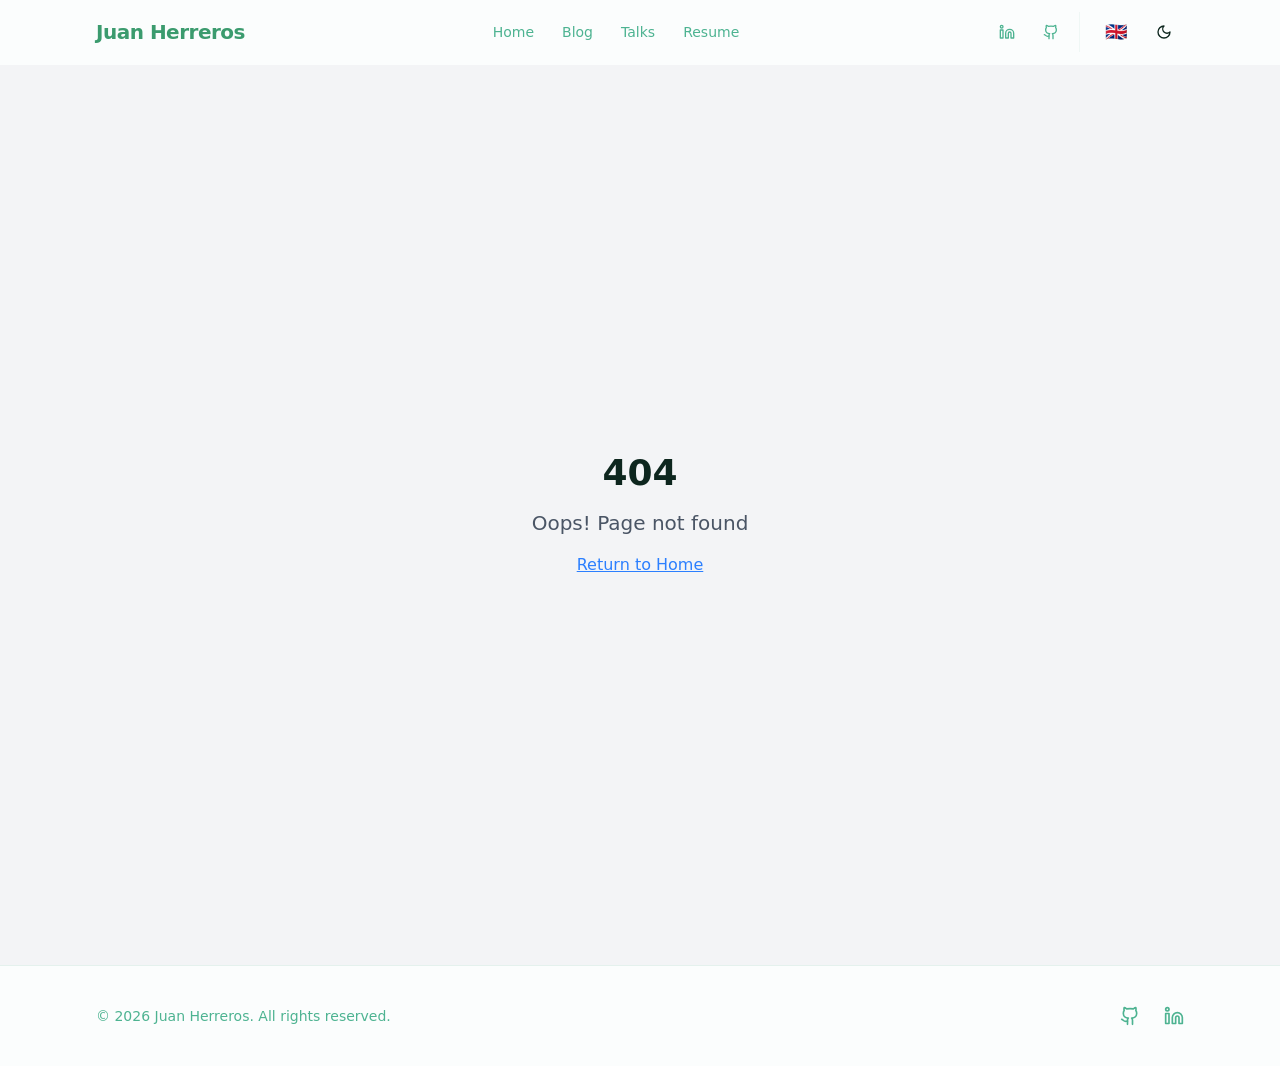
<file: index.html>
<!DOCTYPE html>
<html lang="en">
  <head>
    <meta charset="UTF-8" />
    <meta name="viewport" content="width=device-width, initial-scale=1.0" />
    <title>juanherreros.com</title>
    <meta name="description" content="Welcome to my site" />
    <meta name="author" content="Juan Herreros Elorza" />

    <meta property="og:title" content="juanherreros.com" />
    <meta property="og:description" content="Welcome to my site" />
    <meta property="og:type" content="website" />
    <meta property="og:image" content="https://juanherreros.com/preview.jpg" />
    <script type="module" crossorigin src="/assets/index-DjwWuqHq.js"></script>
    <link rel="stylesheet" crossorigin href="/assets/index-BSGEPk22.css">
  </head>

  <body>
    <div id="root"></div> 
    <!-- IMPORTANT: DO NOT REMOVE THIS SCRIPT TAG OR THIS VERY COMMENT! -->
    <script src="https://cdn.gpteng.co/gptengineer.js" type="module"></script>
  </body>
</html>
</file>
